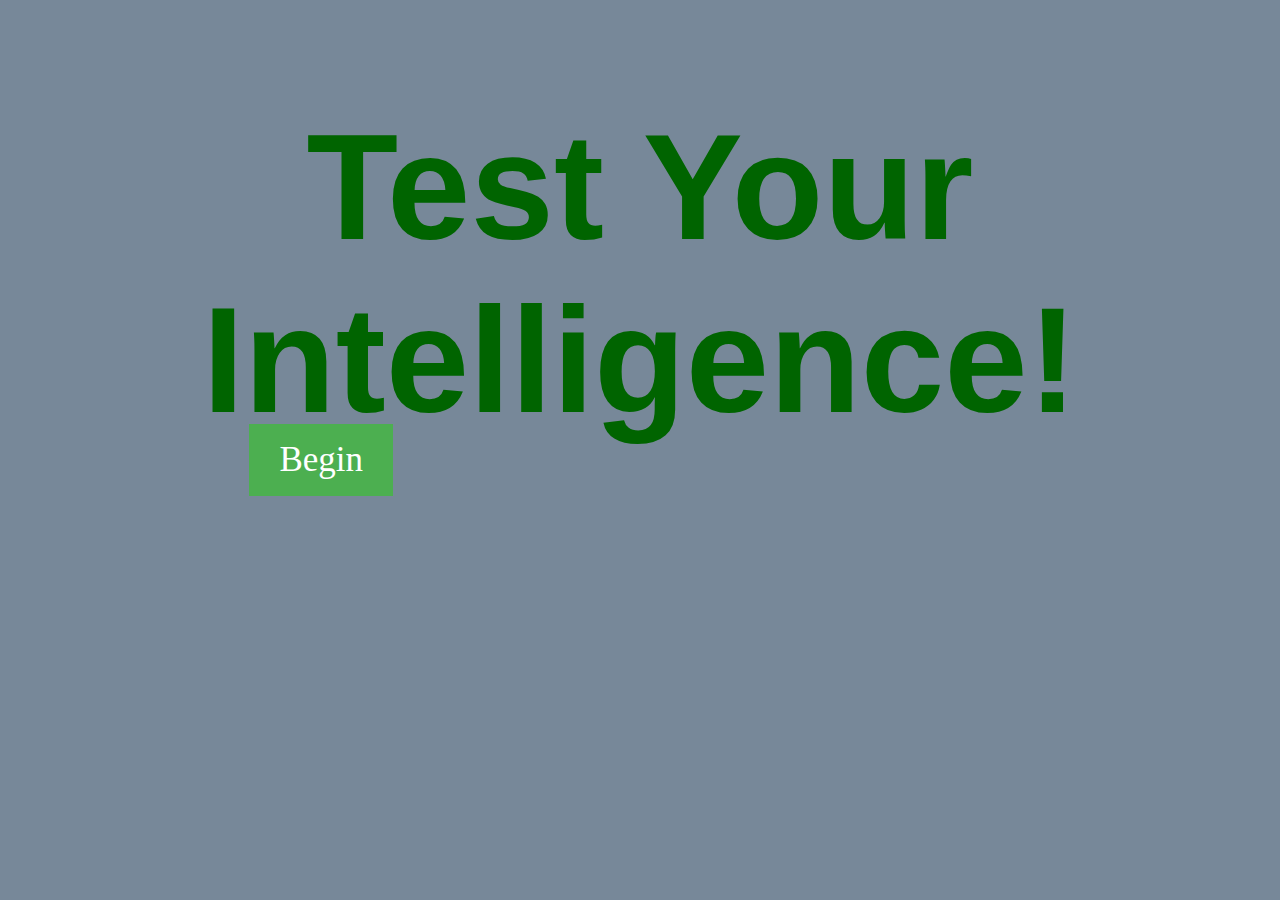
<file: Index.html>
<!DOCTYPE html>
<!--Joshua Colclazier-->
<html>
  <head>
    <link rel="stylesheet" type="text/css" href="Index.css">
    <meta charset="utf-8" />
    <title>Intelligence Test</title>
  </head>
  <body lang="en-US">
    <h1>Test Your Intelligence!</h1>
    <a href="questionOne.html" class="beginButton" onclick="begin()">
      Begin</a>
  </body>
</html>
</file>
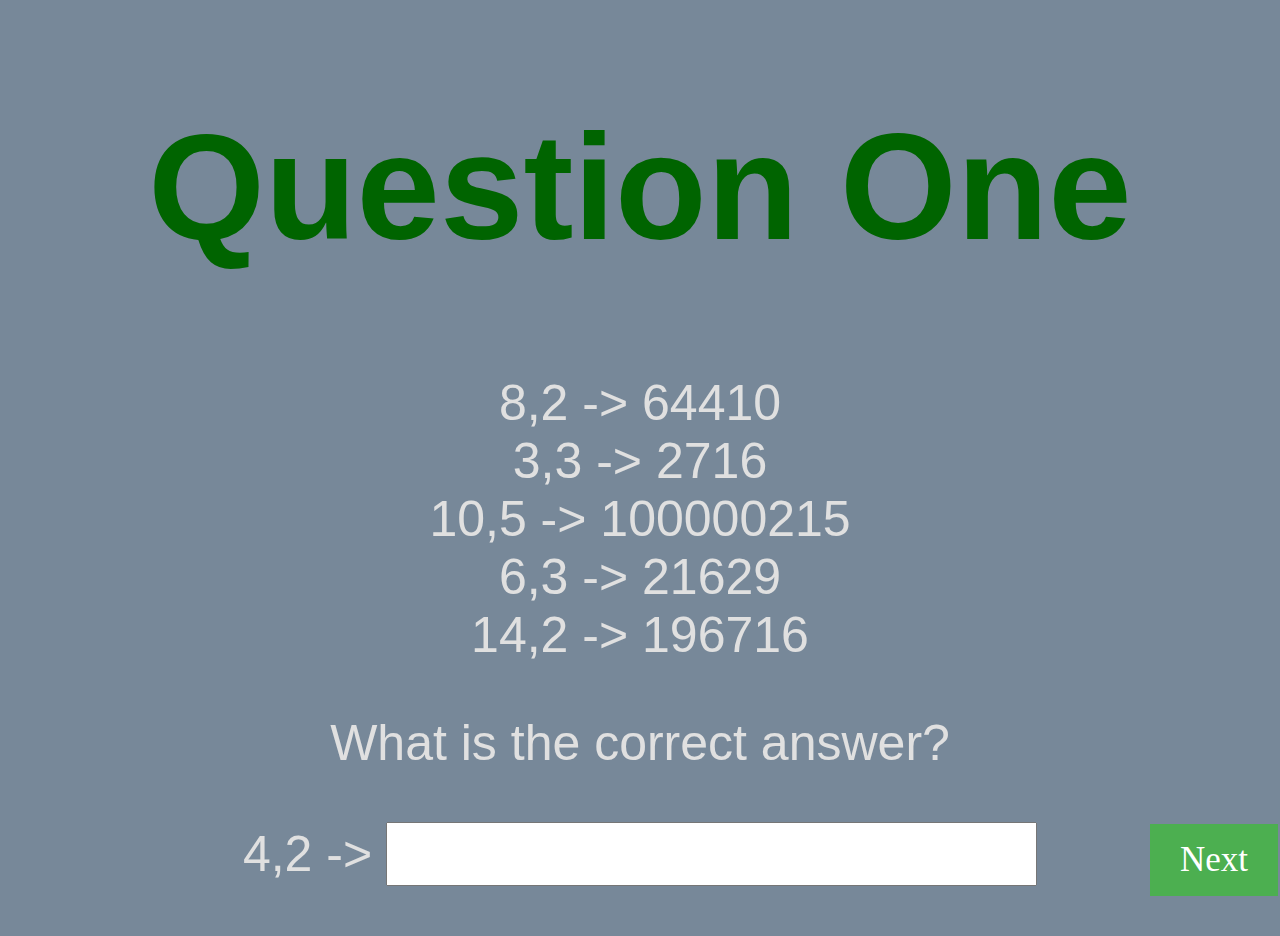
<file: questionOne.html>
<!DOCTYPE html>
<!--Joshua Colclazier-->
<html>
  <html lang="en-US">
    <script type="text/javascript" src="questionOne.js"></script>
    <script type="text/javascript" src="results.js"></script>
    <link rel="stylesheet" type="text/css" href="questions.css">
    <meta charset="utf-8" />
    <title>Intelligence Test</title>
  </head>
  <body onload="cookieInfo">
    <h1>Question One</h1>
    <ul>
      <li> 8,2 -> 64410</li>
      <li> 3,3 -> 2716</li>
      <li> 10,5 -> 100000215</li>
      <li> 6,3 -> 21629</li>
      <li> 14,2 -> 196716</li>
    </ul>
    <p>What is the correct answer?</P>
    <p> 4,2 -> <input type="text" class="userAnswer" id="userAnswer"
      onchange="validate();"/>
    </p>
    <a href="questionTwo.html" class="nextButton">
      Next</a>
  </body>
</html>
</file>
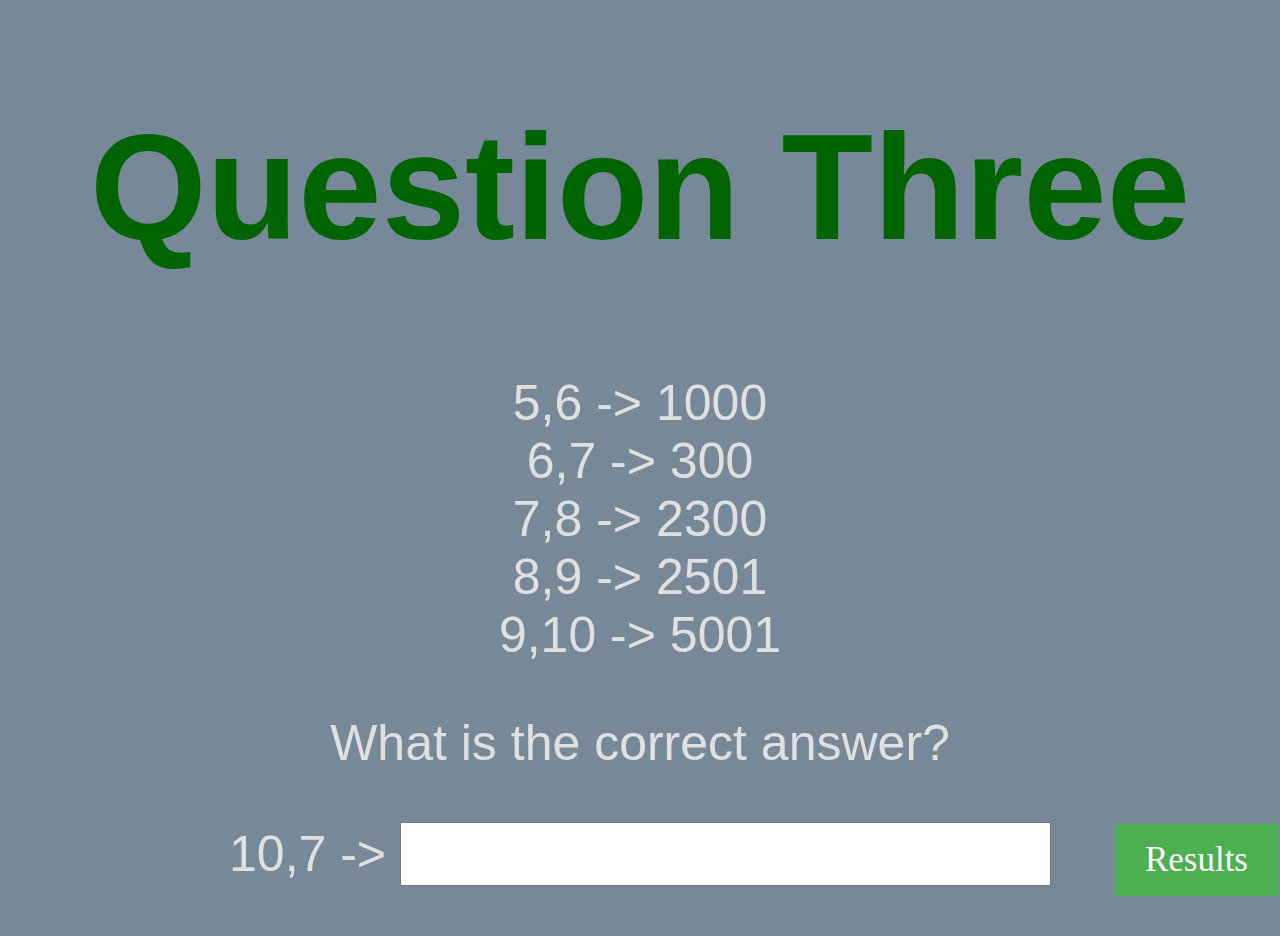
<file: questionThree.html>
<!DOCTYPE html>
<!--Joshua Colclazier-->
<html>
  <html lang="en-US">
    <link rel="stylesheet" type="text/css" href="questions.css">
    <meta charset="utf-8" />
    <title>Intelligence Test</title>
  </head>
  <body onload="cookieInfo">
    <script type="text/javascript" src="questionTwo.js"></script>
    <h1>Question Three</h1>
    <ul>
      <li> 5,6 -> 1000</li>
      <li> 6,7 -> 300</li>
      <li> 7,8 -> 2300</li>
      <li> 8,9 -> 2501</li>
      <li> 9,10 -> 5001</li>
    </ul>
    <p>What is the correct answer?</P>
    <p> 10,7 -> <input type="text" class="userAnswer" id="userAnswer"
      onchange="validate();">
    </p>
    <a href="results.html" class="nextButton">
      Results</a>
  </body>
</html>
</file>
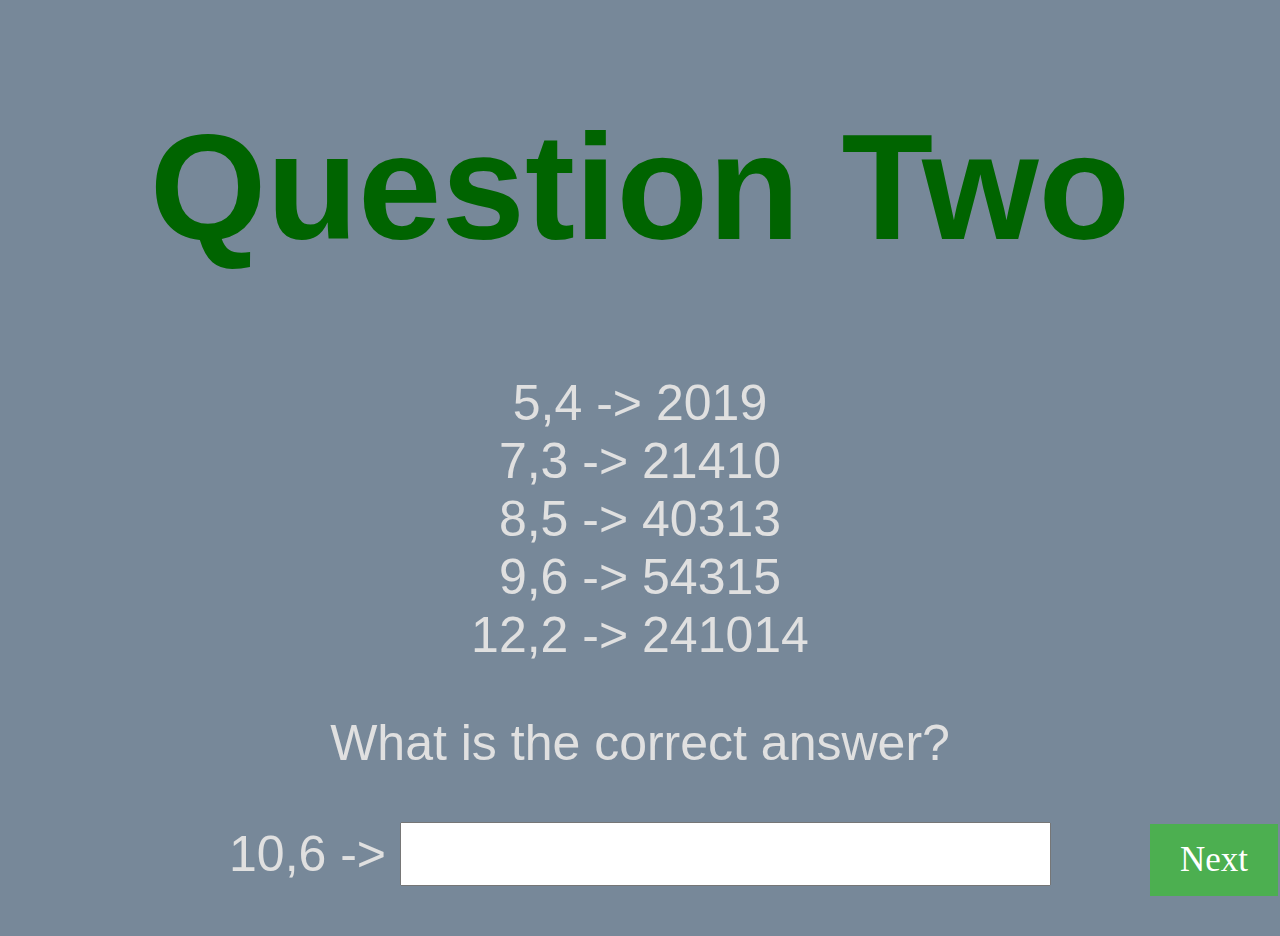
<file: questionTwo.html>
<!DOCTYPE html>
<!--Joshua Colclazier-->
<html>
  <html lang="en-US">
    <script type="text/javascript" src="questionTwo.js"></script>
    <script type="text/javascript" src="results.js"></script>
    <link rel="stylesheet" type="text/css" href="questions.css">
    <meta charset="utf-8" />
    <title>Intelligence Test</title>
  </head>
  <body onload="cookieInfo">
    <h1>Question Two</h1>
    <ul>
      <li> 5,4 -> 2019</li>
      <li> 7,3 -> 21410</li>
      <li> 8,5 -> 40313</li>
      <li> 9,6 -> 54315</li>
      <li> 12,2 -> 241014</li>
    </ul>
    <p>What is the correct answer?</P>
    <p> 10,6 -> <input type="text" class="userAnswer" id="userAnswer"
      onchange="validate();">
    </p>
    <a href="questionThree.html" class="nextButton">
      Next</a>
  </body>
</html>
</file>
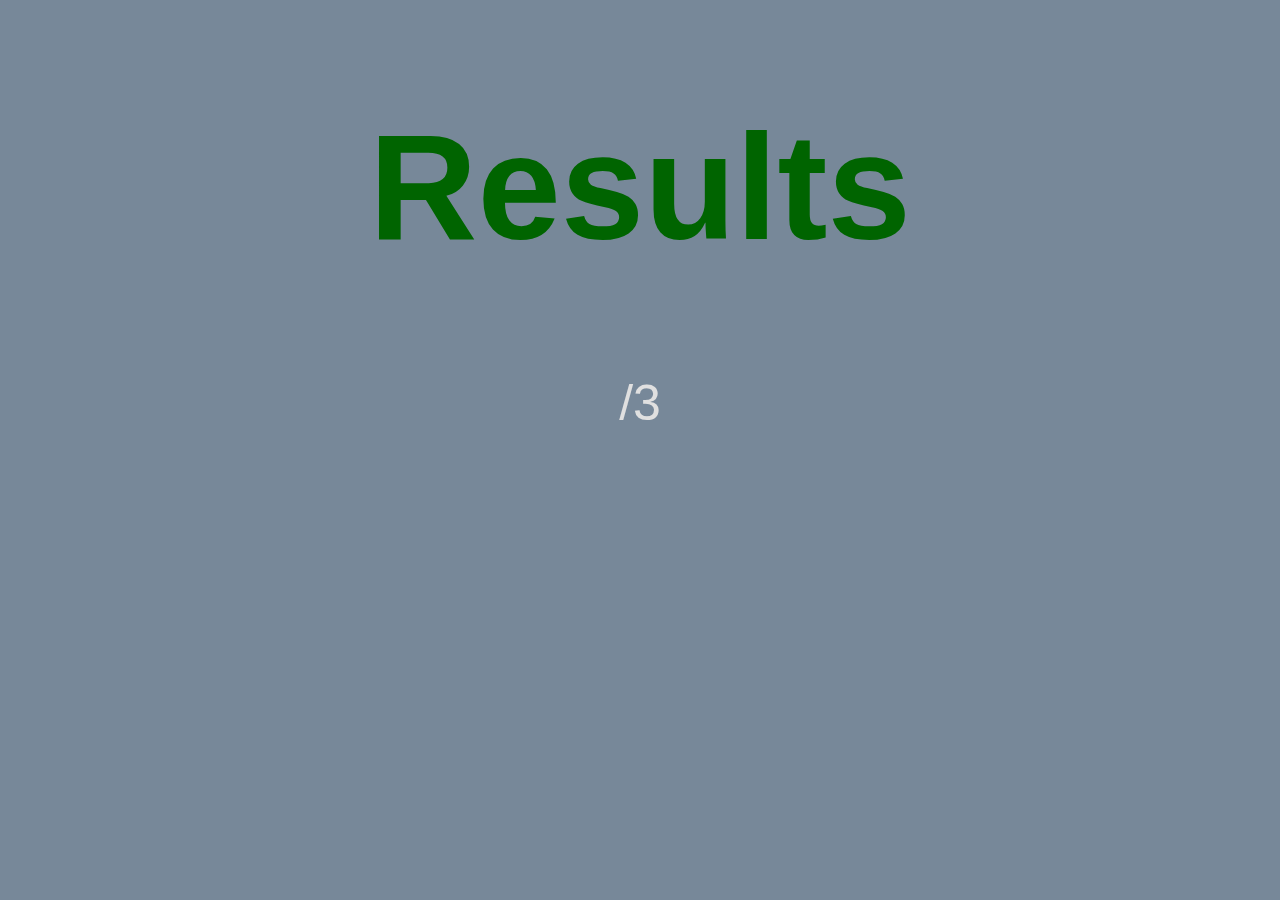
<file: results.html>
<!DOCTYPE html>
<!--Joshua Colclazier-->
<html lang="en-US">
  <head>
    <script type="text/javascript" src="results.js"></script>
    <link rel="stylesheet" type="text/css" href="questions.css">
    <meta charset="utf-8" />
    <title>Results</title>
  </head>
  <body onload="finalScore()">
    <h1>Results</h1>
    <p id="correct">0/3</P>
  </body>
</html>
</file>
<file: Index.css>
h1
{
  text-align: center;
  font-family: Arial;
  font-size: 150px;
  color: #006400;
}
body
{
    background-color: #778899;
}
.beginButton
{
  background-color: #4CAF50;
  padding: 16px 30px;
  border: none;
  color: white;
  text-align: center;
  display: inline-block;
  font-size: 35px;
  margin: 4px 2px;
  cursor: pointer;
  text-decoration: none;
  position: absolute;
  right: 885px;
  bottom: 400px;
}
</file>
<file: questions.css>
h1
{
  text-align: center;
  font-family: Arial;
  font-size: 150px;
  color: #006400;
}
body
{
    background-color: #778899;
}
/*Curtosy of: http://www.w3schools.com/css/css3_buttons.asp*/
.nextButton
{
  background-color: #4CAF50;
  padding: 16px 30px;
  border: none;
  color: white;
  text-align: center;
  display: inline-block;
  font-size: 35px;
  margin: 4px 2px;
  cursor: pointer;
  text-decoration: none;
  position: absolute;
  right: 0px;
  bottom: 0px;
}
ul
{
  list-style-type: none;
  padding: 0;
  margin: 0;
  text-align: center;
  font-family: Arial;
  font-size: 50px;
  color: #E0E0E0;
}
p
{
  text-align: center;
  font-family: Arial;
  font-size: 50px;
  color: #E0E0E0;
}
.userAnswer
{
  font-size: 50px;
}
/*Curtosy of: http://www.w3schools.com/css/css3_buttons.asp*/
.checkAnswer
{
  background-color: #4CAF50;
  padding: 16px 30px;
  border: none;
  color: white;
  text-align: center;
  display: inline-block;
  font-size: 35px;
  margin: 4px 2px;
  cursor: pointer;
  text-decoration: none;
  position: absolute;
  right: 200px;
  bottom: 0px;
}
</file>
